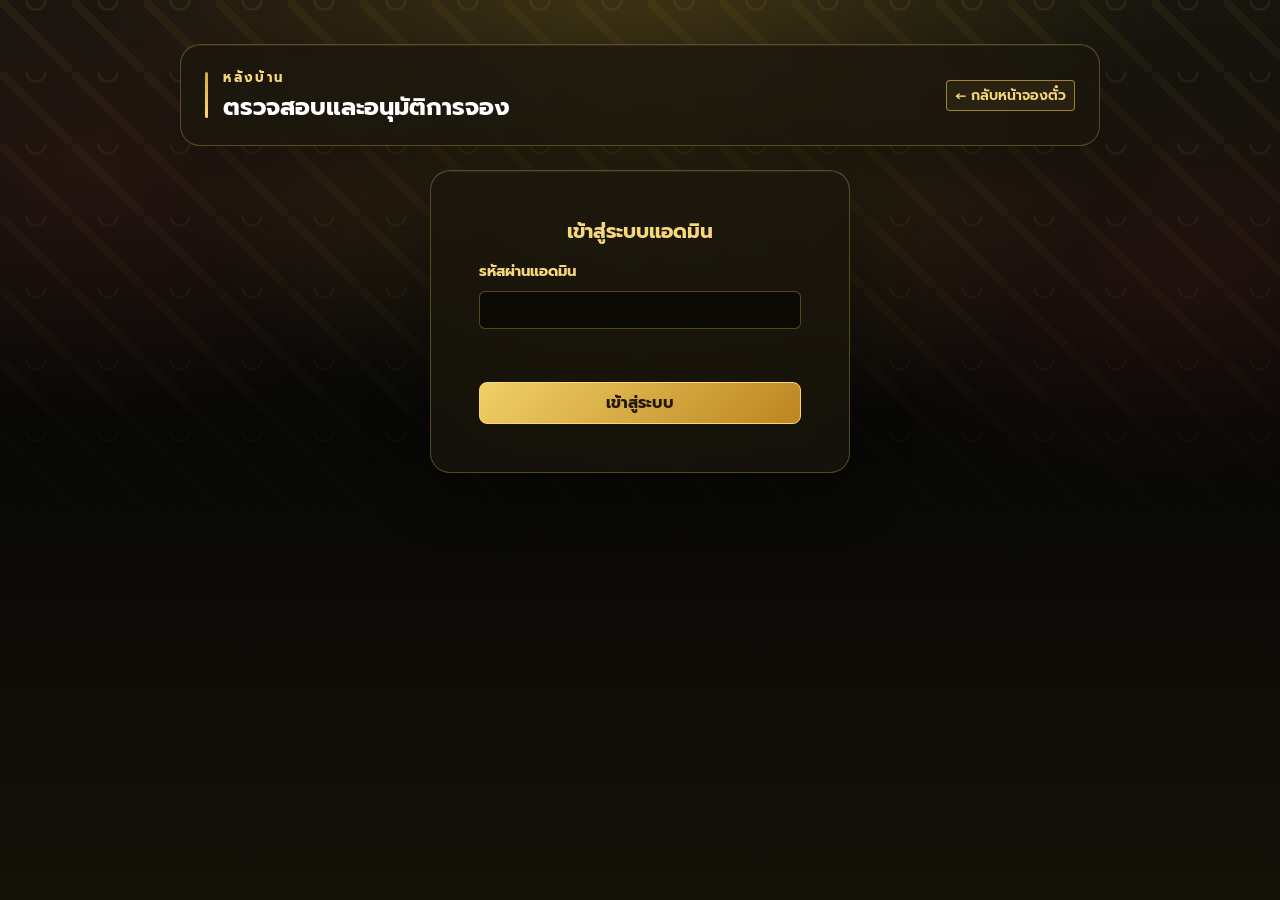
<file: public/admin.html>
<!doctype html>
<html lang="th" data-bs-theme="dark">
<head>
  <meta charset="UTF-8">
  <meta name="viewport" content="width=device-width, initial-scale=1.0">
  <title>แอดมิน · ระบบจองตั๋วชมโขนไทย</title>

  <link rel="stylesheet" href="https://cdn.jsdelivr.net/npm/bootstrap@5.3.3/dist/css/bootstrap.min.css">
  <link rel="stylesheet" href="https://fonts.googleapis.com/css2?family=Prompt:wght@300;400;500;600;700;800&display=swap">
  <link rel="stylesheet" href="assets/css/theme.css">
</head>
<body>
  <div class="khon-page">
    <div class="content-shell" style="max-width:960px;">

      <header class="pt-4 pb-4">
        <div class="glass p-4 d-flex align-items-center justify-content-between gap-3">
          <div class="hero-text">
            <p class="eyebrow mb-1">หลังบ้าน</p>
            <h1 class="h4 fw-bold text-white mb-0">ตรวจสอบและอนุมัติการจอง</h1>
          </div>
          <a href="index.html" class="btn btn-outline btn-sm">← กลับหน้าจองตั๋ว</a>
        </div>
      </header>

      <main>
        <!-- ===== หน้าล็อกอิน ===== -->
        <section id="admin-login-section" class="glass p-4 p-md-5 mx-auto" style="max-width:420px;">
          <h2 class="h5 text-gold fw-bold text-center mb-3">เข้าสู่ระบบแอดมิน</h2>
          <form id="admin-login-form">
            <label for="admin-password" class="form-label">รหัสผ่านแอดมิน</label>
            <input id="admin-password" class="form-control" type="password" autocomplete="current-password" required>
            <p id="admin-login-error" class="field-error"></p>
            <button id="admin-login-btn" type="submit" class="btn btn-gold w-100 rounded-3 py-2 mt-3">เข้าสู่ระบบ</button>
          </form>
        </section>

        <!-- ===== แดชบอร์ด ===== -->
        <section id="admin-dashboard-section" class="hidden">
          <div class="glass p-4 mb-4">
            <div class="d-flex flex-wrap justify-content-between align-items-center gap-3">
              <div>
                <h2 class="h5 text-gold fw-bold mb-1">รายการจองทั้งหมด</h2>
                <p class="text-white-50 mb-0">ตรวจสอบสลิปและอัปเดตสถานะการจอง</p>
              </div>
              <div class="d-flex flex-wrap gap-2">
                <select id="showtime-filter" class="form-select form-select-sm">
                  <option value="all">ทุกรอบการแสดง</option>
                </select>
                <select id="status-filter" class="form-select form-select-sm">
                  <option value="all">ทุกสถานะ</option>
                  <option value="รอตรวจสอบการชำระเงิน">รอตรวจสอบการชำระเงิน</option>
                  <option value="อนุมัติแล้ว">อนุมัติแล้ว</option>
                  <option value="ปฏิเสธแล้ว">ปฏิเสธแล้ว</option>
                </select>
                <button id="refresh-btn" type="button" class="btn btn-outline btn-sm">รีเฟรช</button>
                <button id="logout-btn" type="button" class="btn btn-outline btn-sm">ออกจากระบบ</button>
              </div>
            </div>
            <div class="mt-3">
              <label for="search-booking" class="visually-hidden">ค้นหาเลขที่การจอง</label>
              <input id="search-booking" type="search" class="form-control form-control-sm" style="max-width:420px;" placeholder="ค้นหาเลขที่การจอง เช่น KHON-20261010-AB12CD (ใช้เช็คหน้างาน)">
            </div>
            <div class="gold-rule"></div>
            <p id="admin-message" class="notice notice-info"></p>
            <div class="d-flex align-items-center gap-2 mt-2">
              <span class="text-white-50">รอตรวจสอบ:</span>
              <span id="pending-count" class="status-pill status-pending">0 รายการ</span>
            </div>
          </div>

          <div id="booking-list"></div>
          <p id="admin-empty" class="text-center text-white-50 py-5 hidden">ไม่พบรายการจองที่ตรงกับเงื่อนไข</p>
        </section>
      </main>
    </div>
  </div>

  <!-- ===== Modal รายละเอียดการจอง ===== -->
  <div class="modal fade" id="booking-detail-modal" tabindex="-1" aria-hidden="true">
    <div class="modal-dialog modal-lg modal-dialog-scrollable">
      <div class="modal-content">
        <div class="modal-header">
          <h5 class="modal-title text-gold">รายละเอียดการจอง</h5>
          <button type="button" class="btn-close" data-bs-dismiss="modal" aria-label="ปิด"></button>
        </div>
        <div class="modal-body">
          <div id="detail-content"></div>
          <div class="mt-4">
            <p class="fw-bold text-gold mb-2">หลักฐานการชำระเงิน</p>
            <div id="detail-slip-container"></div>
          </div>
          <div class="mt-4">
            <label for="reject-reason" class="form-label">เหตุผลเมื่อปฏิเสธรายการ</label>
            <textarea id="reject-reason" class="form-control" rows="3"></textarea>
            <p id="admin-action-message" class="field-error"></p>
          </div>
        </div>
        <div class="modal-footer">
          <button id="reject-btn" type="button" class="btn btn-danger">ปฏิเสธรายการ</button>
          <button id="approve-btn" type="button" class="btn btn-gold">อนุมัติการจอง</button>
        </div>
      </div>
    </div>
  </div>

  <script src="https://cdn.jsdelivr.net/npm/bootstrap@5.3.3/dist/js/bootstrap.bundle.min.js"></script>
  <script src="assets/js/config.js"></script>
  <script src="assets/js/storage.js"></script>
  <script src="assets/js/api.js"></script>
  <script src="assets/js/admin.js"></script>
</body>
</html>
</file>
<file: public/assets/css/theme.css>
/* ==========================================================================
   theme.css — ธีมโขนไทย (ดำ–ทอง) + override ตัวแปรสีของ Bootstrap 5
   โหลดหลัง bootstrap.min.css เสมอ
   ========================================================================== */

:root {
  --ink: #0a0906;
  --paper: #fff5d5;
  --gold: #d5a83d;
  --gold-soft: #f8d77a;
  --line: rgba(232, 192, 91, .3);
  --glass: rgba(26, 23, 13, .78);
  --muted: #d9cca7;

  --seat-available: #9f2630;
  --seat-available-hover: #ca3643;
  --seat-booked: #2f7d59;
  --seat-booked-border: #74d7a5;

  /* override ตัวแปร Bootstrap ให้เข้าธีม */
  --bs-body-bg: var(--ink);
  --bs-body-color: var(--paper);
  --bs-border-color: var(--line);
  --bs-link-color: var(--gold-soft);
  --bs-link-hover-color: var(--gold);
}

body {
  font-family: "Prompt", "Noto Sans Thai", Tahoma, sans-serif;
  background: var(--ink);
  color: var(--paper);
}

/* พื้นหลังธีมโขน: ไล่สีทอง-แดงเข้ม + ลวดลายจุด/สี่เหลี่ยมข้าวหลามตัดจางๆ ชวนนึกถึงลายผ้าปักโขน */
.khon-page {
  position: relative;
  min-height: 100vh;
  overflow-x: hidden;
  background:
    radial-gradient(circle at 50% -8%, rgba(207, 158, 45, .24), transparent 34rem),
    radial-gradient(ellipse at 8% 20%, rgba(131, 44, 39, .18), transparent 26rem),
    radial-gradient(ellipse at 92% 30%, rgba(131, 44, 39, .18), transparent 26rem),
    linear-gradient(180deg, #16150e 0%, #070706 46%, #141108 100%);
}
.khon-page::before {
  content: "";
  position: fixed;
  inset: 0;
  opacity: .12;
  pointer-events: none;
  background-image:
    radial-gradient(circle at 50% 0%, transparent 0 8px, #d5a83d 9px 10px, transparent 11px),
    linear-gradient(45deg, transparent 45%, rgba(213, 168, 61, .5) 46% 54%, transparent 55%);
  background-size: 72px 72px;
  mask-image: linear-gradient(to bottom, black, transparent 70%);
}

.content-shell { position: relative; z-index: 1; max-width: 1360px; margin: 0 auto; padding: 1.25rem; }

.glass {
  background: var(--glass);
  border: 1px solid var(--line);
  box-shadow: 0 18px 60px rgba(0, 0, 0, .34), inset 0 1px rgba(255, 239, 187, .08);
  backdrop-filter: blur(12px);
  border-radius: 1.25rem;
}
.gold-rule { height: 1px; background: linear-gradient(90deg, transparent, var(--gold), transparent); margin: 1rem 0; }
.text-gold { color: var(--gold-soft) !important; }

/* ---------- ปุ่มธีม (ใช้คู่กับ Bootstrap .btn) ---------- */
.btn-gold { background: linear-gradient(135deg, #f1cf67, #bc8520); color: #201704 !important; border: 1px solid #f6d879; font-weight: 700; }
.btn-gold:hover { filter: brightness(1.08); transform: translateY(-1px); color: #201704; }
.btn-outline { background: rgba(213, 168, 61, .08); border: 1px solid rgba(231, 190, 78, .62); color: var(--gold-soft); font-weight: 600; }
.btn-outline:hover { background: rgba(213, 168, 61, .18); color: var(--gold-soft); }

/* ---------- Hero ---------- */
.hero-text { position: relative; padding-left: 1.15rem; }
.hero-text::before {
  content: ""; position: absolute; left: 0; top: .2rem; bottom: .2rem; width: 3px; border-radius: 3px;
  background: linear-gradient(180deg, var(--gold), var(--gold-soft));
}
.eyebrow { color: var(--gold-soft); letter-spacing: .18em; font-size: .82rem; font-weight: 700; text-transform: uppercase; }

/* ---------- Legend + ราคา ---------- */
.legend-chip { width: 17px; height: 17px; border-radius: 4px; display: inline-block; border: 1px solid rgba(255, 255, 255, .25); vertical-align: middle; }
.chip-available { background: var(--seat-available); }
.chip-booked { background: var(--seat-booked); border-color: var(--seat-booked-border); }
.chip-selected { background: var(--seat-available); border: 3px solid var(--gold-soft); }

.price-grid { display: grid; grid-template-columns: repeat(auto-fit, minmax(150px, 1fr)); gap: .75rem; }
.price-card {
  overflow: hidden; border-radius: .85rem; border: 1px solid rgba(255, 255, 255, .12);
  background: rgba(255, 255, 255, .03); transition: .2s ease;
}
.price-card:hover { transform: translateY(-2px); border-color: rgba(213, 168, 61, .4); }
.price-card-band { padding: .55rem .7rem; font-size: .88rem; font-weight: 700; text-align: center; }
.price-card-body { padding: .8rem .9rem .9rem; text-align: center; }
.price-card .zone-price { font-size: 1.35rem; font-weight: 800; color: var(--gold-soft); }

/* ---------- ฟอร์ม ---------- */
.form-control, .form-select {
  background: rgba(6, 6, 4, .72); border: 1px solid rgba(213, 168, 61, .38); color: #fff4d6;
}
.form-control:focus, .form-select:focus {
  background: rgba(6, 6, 4, .85); border-color: var(--gold-soft); color: #fff4d6;
  box-shadow: 0 0 0 .2rem rgba(248, 215, 122, .25);
}
.form-control::placeholder { color: #b9aa83; }
.form-label { color: var(--gold-soft); font-weight: 700; font-size: .92rem; }
.field-error { min-height: 1.1rem; margin-top: .25rem; color: #ffb0a8; font-size: .8rem; }

.payment-card { display: flex; align-items: center; gap: .6rem; padding: .7rem .85rem; border: 1px solid rgba(213, 168, 61, .28); border-radius: .7rem; background: rgba(255, 255, 255, .03); cursor: pointer; }
.payment-card:has(input:checked) { border-color: var(--gold-soft); background: rgba(213, 168, 61, .16); }
.payment-card input { accent-color: var(--gold-soft); }

.payment-detail-panel { border: 1px solid rgba(213, 168, 61, .35); border-radius: .75rem; padding: 1rem; background: rgba(0, 0, 0, .2); }
.payment-detail-qr { background: rgba(255, 255, 255, .96); color: #1a1300; }
.payment-detail-qr p { color: #1a1300; }
.bank-badge { flex: none; background: #0a5687; color: #fff; font-weight: 800; padding: .5rem .75rem; border-radius: .5rem; }

.notice { padding: .8rem 1rem; border-radius: .75rem; font-size: .9rem; }
.notice-info { color: #ffebb0; border: 1px solid rgba(213, 168, 61, .37); background: rgba(213, 168, 61, .09); }
.notice-success { color: #c9ffe2; border: 1px solid rgba(99, 211, 153, .5); background: rgba(46, 125, 89, .18); }
.notice-error { color: #ffd0cb; border: 1px solid rgba(255, 131, 121, .5); background: rgba(159, 38, 48, .18); }
.hidden { display: none !important; }

.summary-list { flex: 1 1 auto; min-height: 8rem; border-radius: .85rem; background: rgba(0, 0, 0, .25); border: 1px solid rgba(255, 255, 255, .1); overflow-y: auto; }
.summary-list .row { display: flex; justify-content: space-between; gap: .75rem; padding: .5rem .75rem; margin: 0; border-bottom: 1px solid rgba(255, 255, 255, .08); font-size: .88rem; }
.summary-list .empty { color: #bcae89; padding: 1rem; text-align: center; }
.stat-box { border-radius: .85rem; padding: .75rem; background: rgba(0, 0, 0, .3); border: 1px solid rgba(255, 255, 255, .1); }
.stat-box .label { color: #cdbf97; font-size: .85rem; }
.stat-box .value { font-size: 1.5rem; font-weight: 800; color: var(--gold-soft); }

.booking-confirm { border: 1px solid rgba(99, 211, 153, .45); border-radius: 1rem; padding: 1.1rem; background: rgba(46, 125, 89, .12); }
.booking-confirm dl { display: grid; grid-template-columns: 1fr 1fr; gap: .5rem 1rem; margin: .75rem 0 0; }
.booking-confirm dt { color: #bcae89; font-size: .78rem; }
.booking-confirm dd { margin: 0; color: #fff4d6; font-size: .92rem; overflow-wrap: anywhere; }
.ticket-id { font-family: "JetBrains Mono", ui-monospace, monospace; font-weight: 800; font-size: 1.1rem; color: var(--gold-soft); letter-spacing: .04em; white-space: nowrap; }

/* ---------- Admin ---------- */
.status-pill { display: inline-flex; align-items: center; border-radius: 999px; padding: .25rem .65rem; font-size: .78rem; font-weight: 700; }
.status-pending { background: rgba(213, 168, 61, .16); border: 1px solid rgba(248, 215, 122, .48); color: #ffe9a9; }
.status-approved { background: rgba(46, 125, 89, .28); border: 1px solid rgba(99, 211, 153, .5); color: #c9ffe2; }
.status-rejected { background: rgba(159, 38, 48, .3); border: 1px solid rgba(255, 131, 121, .48); color: #ffd0cb; }

.booking-card { border: 1px solid rgba(213, 168, 61, .28); background: rgba(0, 0, 0, .22); border-radius: 1rem; padding: 1rem; margin-bottom: 1rem; }
.booking-grid { display: grid; grid-template-columns: repeat(2, minmax(0, 1fr)); gap: .5rem 1rem; margin: 0; }
.booking-grid dt { color: #bcae89; font-size: .78rem; }
.booking-grid dd { margin: 0; color: #fff4d6; font-size: .88rem; overflow-wrap: anywhere; }

.slip-image { width: 100%; max-height: 380px; object-fit: contain; border-radius: .75rem; background: #070706; }

.modal-content { background: #17140b; color: var(--paper); border: 1px solid var(--gold); border-radius: 1rem; }
.modal-header, .modal-footer { border-color: var(--line); }
.btn-close { filter: invert(1) grayscale(1) brightness(1.6); }

footer { text-align: center; color: #8f8365; font-size: .82rem; padding: 2rem 0 1rem; }

@media (max-width: 900px) {
  .content-shell { padding: .8rem; }
  .booking-confirm dl { grid-template-columns: 1fr; }
}

@media (max-width: 480px) {
  /* จอแคบมาก: การ์ดราคาเรียง 2 คอลัมน์แทนที่จะเรียงต่อกันเป็นแถวเดียวยาวๆ */
  .price-grid { grid-template-columns: repeat(2, 1fr); }
}
</file>
